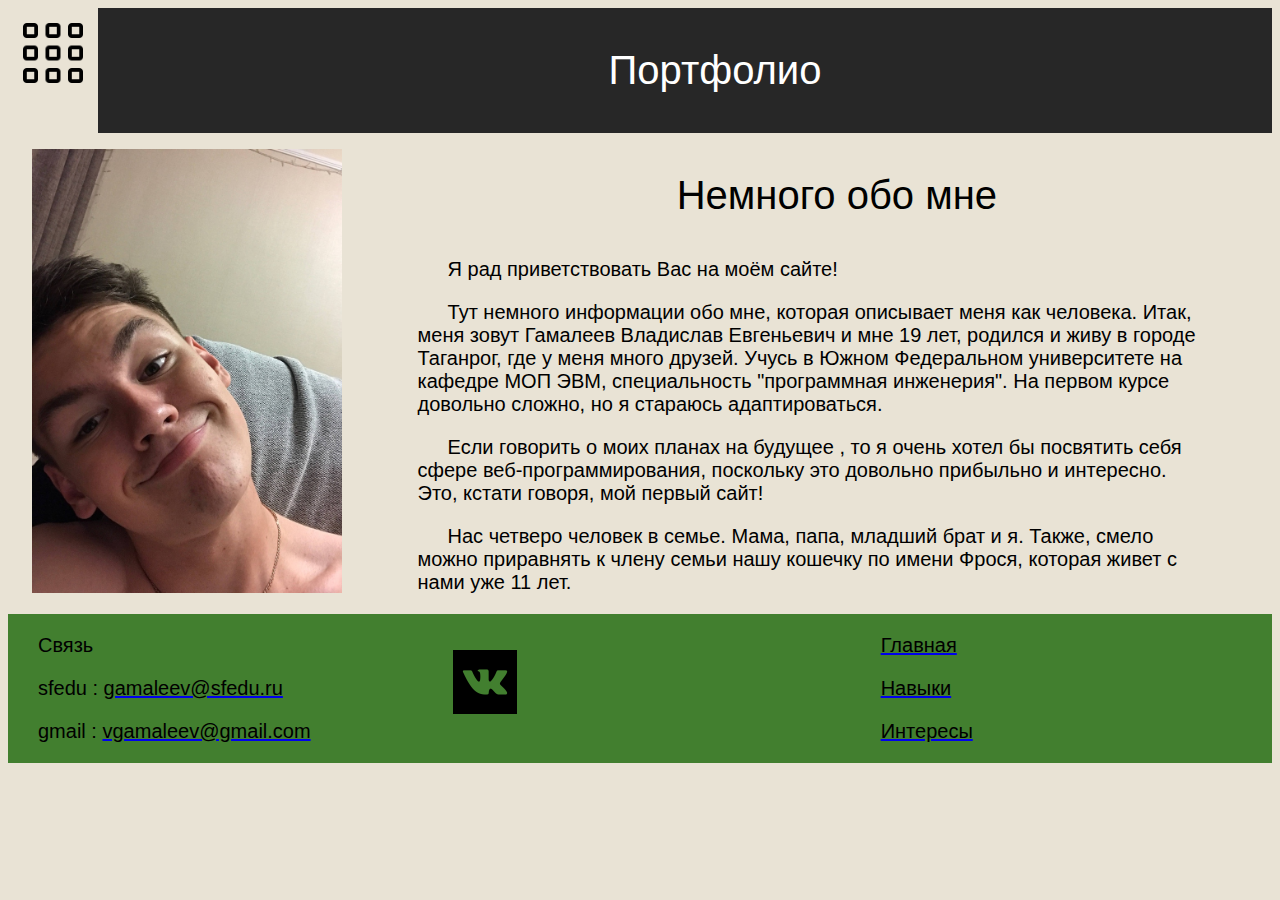
<file: index.html>
<!DOCTYPE html>
<html>
    <head>
        <meta charset="utf-8">
        <title>Главная</title>   
         <link rel="shortcut icon" href="images/1.jpg" type="image/x-icon">
        <link rel = "stylesheet" href = "css/style.css"/>
    </head>
    <body>
        <header>
            <div id="logo"></div>
            <div class="container">
               <div class="left">      
                    <div class="dropdown">
                       <button class="dropbtn">
                           <img src="images/menu.png" width="60" height="60" alt="Меню"></button>
                        <div class="dropdown-content">
                            <p><font color="white"><p style='font-size:15px ; font-weight:300; font-family: Geneva, Arial, Helvetica, sans-serif;'><a href="index2.html">Навыки</a>
                            <a href="index3.html">Интересы</a>  </p></font></p>                   </div>          
            
                   </div></div>
                    <div class="right">
             <h1><p><font color="white"><p style='font-size:40px ; font-weight:300; font-family: Geneva, Arial, Helvetica, sans-serif;'>Портфолио</p></font></p></h1>
                </div>
                   </div>  
        </header>
        <div class="main">
            <div class = "sidebar">
                <p><img src="images\3.jpg" width=100% height=100% alt="Я"></p>
            </div>
            <div class = "content">
            <h1><p><font color="black"><p style='font-size:40px ; font-weight:300; font-family: Geneva, Arial, Helvetica, sans-serif;'>Немного обо мне</p></font></p></h1>
                <p><font color="black"><p style='font-size:20px ; font-weight:300; font-family: Geneva, Arial, Helvetica, sans-serif;'>Я рад приветствовать Вас на моём сайте!</p></font></p>
                <p><font color="black"><p style='font-size:20px ; font-weight:300; font-family: Geneva, Arial, Helvetica, sans-serif;'>Тут немного информации обо мне, которая описывает меня как человека. Итак, меня зовут Гамалеев Владислав Евгеньевич и мне 19 лет, родился и живу в городе Таганрог, где у меня много друзей. Учусь в Южном Федеральном университете на кафедре МОП ЭВМ, специальность "программная инженерия". На первом курсе довольно сложно, но я стараюсь адаптироваться.</p></font></p>
                <p><font color="black"><p style='font-size:20px ; font-weight:300; font-family: Geneva, Arial, Helvetica, sans-serif;'>Если говорить о моих планах на будущее , то я очень хотел бы посвятить себя сфере веб-программирования, поскольку это довольно прибыльно и интересно. Это, кстати говоря, мой первый сайт!</p></font></p>
                <p><font color="black"><p style='font-size:20px ; font-weight:300; font-family: Geneva, Arial, Helvetica, sans-serif;'>Нас четверо человек в семье. Мама, папа, младший брат и я. Также, смело можно приравнять к члену семьи нашу кошечку по имени Фрося, которая живет с нами уже 11 лет.</p></font></p>
            </div> 
        </div>
            <footer>
            <script>src="js/script.js"
            </script>
                 <div class="foot"> 
            <div class="contact"> 
                <div class="center">
                <p><font color="black"><p style='font-size:20px ; font-weight:300; font-family: Geneva, Arial, Helvetica, sans-serif;'>Связь</p></font></p>
                    <p><font color="black"><p style='font-size:20px ; font-weight:300; font-family: Geneva, Arial, Helvetica, sans-serif;'>sfedu : <a href="mailto:gamaleev@sfedu.ru"> <font color="black">gamaleev@sfedu.ru</font></a></font></p>
                    
               <p><font color="black"><p style='font-size:20px ; font-weight:300; font-family: Geneva, Arial, Helvetica, sans-serif;'>gmail : <a href="mailto:vladgamaleev2001@gmail.com"> <FONT color="black"> vgamaleev@gmail.com</FONT></a></p></font></p>     
                    </div>
            </div> 
            <div class="information">
                <div class="center">
                <p><a href="https://vk.com/cometomehaveacupofteaandsmoke"><img src="images\vk.png" width=15% height=15% alt="vk"></a> </p>
                </div>
            </div>
            <div class="references">
                <div class="center">
                    <p><font color="black"><p style='font-size:20px ; font-weight:300; font-family: Geneva, Arial, Helvetica, sans-serif;'><a href="index.html"><FONT color="black">Главная</FONT></a></p></font></p>
                    
                     <p><font color="black"><p style='font-size:20px ; font-weight:300; font-family: Geneva, Arial, Helvetica, sans-serif;'><a href="index2.html"><FONT color="black">Навыки</FONT></a> </p>  
                         
                         <p><font color="black"><p style='font-size:20px ; font-weight:300; font-family: Geneva, Arial, Helvetica, sans-serif;'><a href="index3.html"><FONT color="black">Интересы</FONT></a></p></font> </p>   
                    </div>
              </div>
            </div>
        </footer>
    </body>
</html>
</file>
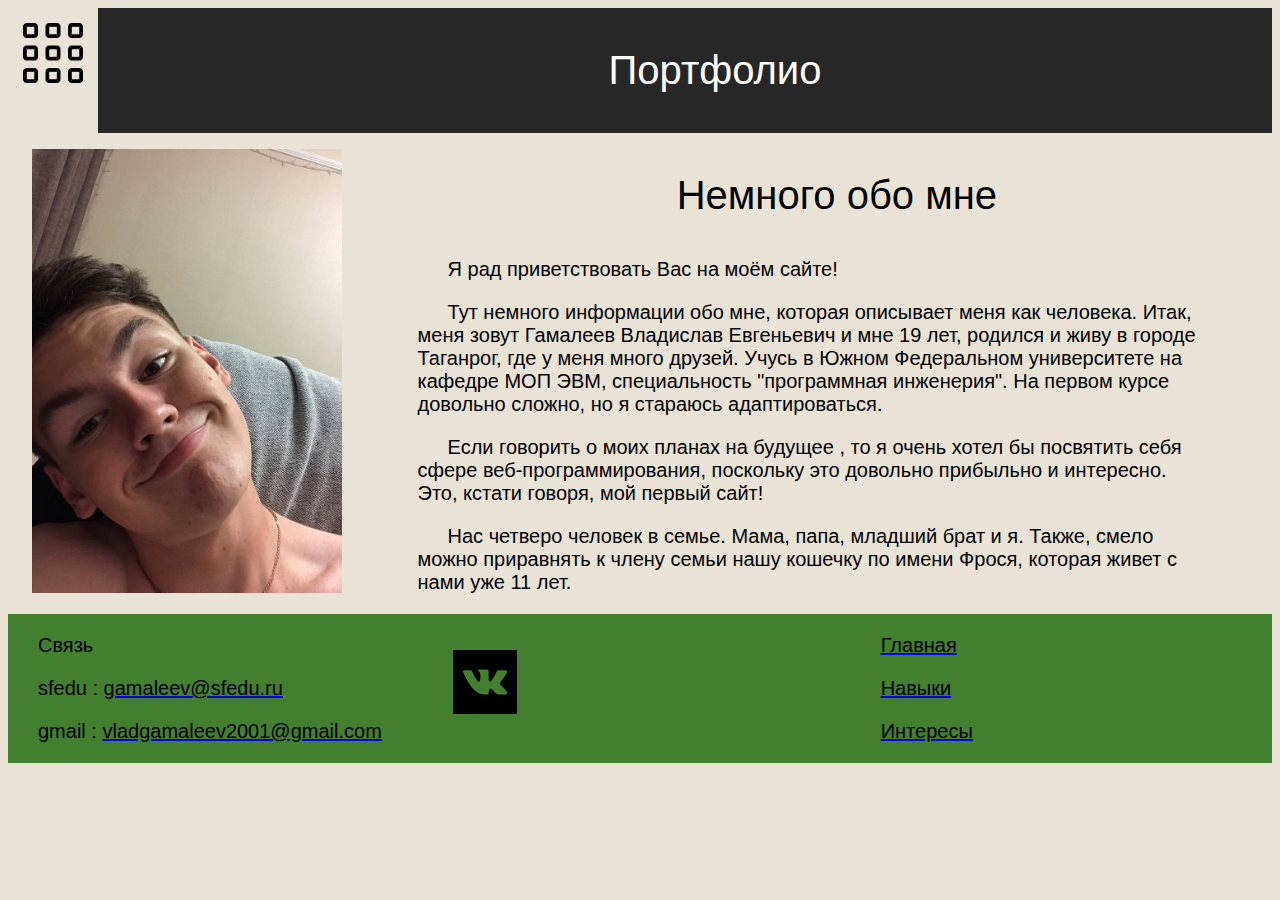
<file: index1.html>
<!DOCTYPE html>
<html>
    <head>
        <meta charset="utf-8">
        <title>Главная</title>   
         <link rel="shortcut icon" href="images/1.jpg" type="image/x-icon">
        <link rel = "stylesheet" href = "css/style.css"/>
    </head>
    <body>
        <header>
            <div id="logo"></div>
            <div class="container">
               <div class="left">      
                    <div class="dropdown">
                       <button class="dropbtn">
                           <img src="images/menu.png" width="60" height="60" alt="Меню"></button>
                        <div class="dropdown-content">
                            <p><font color="white"><p style='font-size:15px ; font-weight:300; font-family: Geneva, Arial, Helvetica, sans-serif;'><a href="index2.html">Навыки</a>
                            <a href="index3.html">Интересы</a>  </p></font></p>                   </div>          
            
                   </div></div>
                    <div class="right">
             <h1><p><font color="white"><p style='font-size:40px ; font-weight:300; font-family: Geneva, Arial, Helvetica, sans-serif;'>Портфолио</p></font></p></h1>
                </div>
                   </div>  
        </header>
        <div class="main">
            <div class = "sidebar">
                <p><img src="images\3.jpg" width=100% height=100% alt="Я"></p>
            </div>
            <div class = "content">
            <h1><p><font color="black"><p style='font-size:40px ; font-weight:300; font-family: Geneva, Arial, Helvetica, sans-serif;'>Немного обо мне</p></font></p></h1>
                <p><font color="black"><p style='font-size:20px ; font-weight:300; font-family: Geneva, Arial, Helvetica, sans-serif;'>Я рад приветствовать Вас на моём сайте!</p></font></p>
                <p><font color="black"><p style='font-size:20px ; font-weight:300; font-family: Geneva, Arial, Helvetica, sans-serif;'>Тут немного информации обо мне, которая описывает меня как человека. Итак, меня зовут Гамалеев Владислав Евгеньевич и мне 19 лет, родился и живу в городе Таганрог, где у меня много друзей. Учусь в Южном Федеральном университете на кафедре МОП ЭВМ, специальность "программная инженерия". На первом курсе довольно сложно, но я стараюсь адаптироваться.</p></font></p>
                <p><font color="black"><p style='font-size:20px ; font-weight:300; font-family: Geneva, Arial, Helvetica, sans-serif;'>Если говорить о моих планах на будущее , то я очень хотел бы посвятить себя сфере веб-программирования, поскольку это довольно прибыльно и интересно. Это, кстати говоря, мой первый сайт!</p></font></p>
                <p><font color="black"><p style='font-size:20px ; font-weight:300; font-family: Geneva, Arial, Helvetica, sans-serif;'>Нас четверо человек в семье. Мама, папа, младший брат и я. Также, смело можно приравнять к члену семьи нашу кошечку по имени Фрося, которая живет с нами уже 11 лет.</p></font></p>
            </div> 
        </div>
            <footer>
            <script>src="js/script.js"
            </script>
                 <div class="foot"> 
            <div class="contact"> 
                <div class="center">
                <p><font color="black"><p style='font-size:20px ; font-weight:300; font-family: Geneva, Arial, Helvetica, sans-serif;'>Связь</p></font></p>
                    <p><font color="black"><p style='font-size:20px ; font-weight:300; font-family: Geneva, Arial, Helvetica, sans-serif;'>sfedu : <a href="mailto:gamaleev@sfedu.ru"> <font color="black">gamaleev@sfedu.ru</font></a></font></p>
                    
               <p><font color="black"><p style='font-size:20px ; font-weight:300; font-family: Geneva, Arial, Helvetica, sans-serif;'>gmail : <a href="mailto:vladgamaleev2001@gmail.com"> <FONT color="black"> vladgamaleev2001@gmail.com</FONT></a></p></font></p>     
                    </div>
            </div> 
            <div class="information">
                <div class="center">
                <p><a href="https://vk.com/cometomehaveacupofteaandsmoke"><img src="images\vk.png" width=15% height=15% alt="vk"></a> </p>
                </div>
            </div>
            <div class="references">
                <div class="center">
                    <p><font color="black"><p style='font-size:20px ; font-weight:300; font-family: Geneva, Arial, Helvetica, sans-serif;'><a href="index1.html"><FONT color="black">Главная</FONT></a></p></font></p>
                    
                     <p><font color="black"><p style='font-size:20px ; font-weight:300; font-family: Geneva, Arial, Helvetica, sans-serif;'><a href="index2.html"><FONT color="black">Навыки</FONT></a> </p>  
                         
                         <p><font color="black"><p style='font-size:20px ; font-weight:300; font-family: Geneva, Arial, Helvetica, sans-serif;'><a href="index3.html"><FONT color="black">Интересы</FONT></a></p></font> </p>   
                    </div>
              </div>
            </div>
        </footer>
    </body>
</html>
</file>
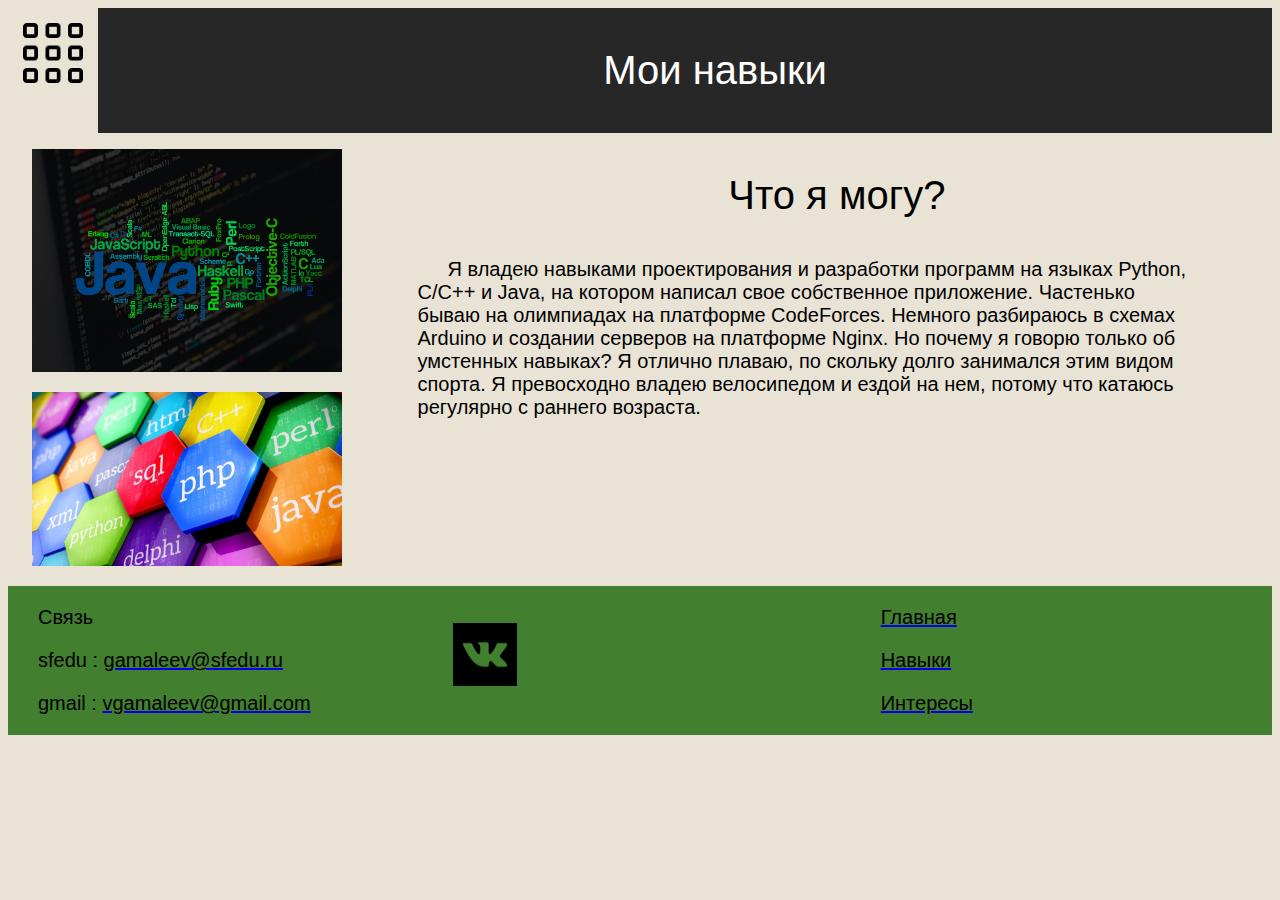
<file: index2.html>
<!DOCTYPE html>
<html>
    <head>
        <meta charset="utf-8">
        <title>Мои навыки</title>   
         <link rel="shortcut icon" href="images/1.jpg" type="image/x-icon">
        <link rel = "stylesheet" href = "css/style.css"/>
    </head>
    <body>
        <header>
            <div id="logo"></div>
            <div class="container">
               <div class="left">      
                    <div class="dropdown">
                       <button class="dropbtn">
                           <img src="images/menu.png" width="60" height="60" alt="Меню"></button>
                        <div class="dropdown-content">
                            <p><font color="white"><p style='font-size:15px ; font-weight:300; font-family: Geneva, Arial, Helvetica, sans-serif;'><a href="index.html">Главная</a>
                            <a href="index3.html">Интересы</a>  </p></font></p>                   </div>          
                   </div></div>
                    <div class="right">
             <h1><p><font color="white"><p style='font-size:40px ; font-weight:300; font-family: Geneva, Arial, Helvetica, sans-serif;'>Мои навыки</p></font></p></h1>
                </div>
                   </div>  
        </header>
        <div class="main">
            <div class = "sidebar">
                <p><img src="images\5.jpg" width=100% height=100% alt="Я"></p>
                <p><img src="images\7.jpg" width=100% height=100% alt="Я"></p>
            </div>
            <div class = "content">
            <h1><p><font color="black"><p style='font-size:40px ; font-weight:300; font-family: Geneva, Arial, Helvetica, sans-serif;'>Что я могу?</p></font></p></h1>
                <p><font color="black"><p style='font-size:20px ; font-weight:300; font-family: Geneva, Arial, Helvetica, sans-serif;'>Я владею навыками проектирования и разработки программ на языках Python, C/C++ и Java, на котором написал свое собственное приложение. Частенько бываю на олимпиадах на платформе CodeForces. Немного разбираюсь в схемах Arduino и создании серверов на платформе Nginx. Но почему я говорю только об умстенных навыках? Я отлично плаваю, по скольку долго занимался этим видом спорта. Я превосходно владею велосипедом и ездой на нем, потому что катаюсь регулярно с раннего возраста.
                </p></font></p>
            </div> 
        </div>
            <footer>
            <script>src="js/script.js"
            </script>
                 <div class="foot"> 
            <div class="contact"> 
                <div class="center">
                <p><font color="black"><p style='font-size:20px ; font-weight:300; font-family: Geneva, Arial, Helvetica, sans-serif;'>Связь</p></font></p>
                    <p><font color="black"><p style='font-size:20px ; font-weight:300; font-family: Geneva, Arial, Helvetica, sans-serif;'>sfedu : <a href="mailto:gamaleev@sfedu.ru"> <font color="black">gamaleev@sfedu.ru</font></a></font></p>
                    
               <p><font color="black"><p style='font-size:20px ; font-weight:300; font-family: Geneva, Arial, Helvetica, sans-serif;'>gmail : <a href="mailto:vladgamaleev2001@gmail.com"> <FONT color="black"> vgamaleev@gmail.com</FONT></a></p></font></p>     
                    </div>
            </div> 
            <div class="information">
                <div class="center">
                <p><a href="https://vk.com/cometomehaveacupofteaandsmoke"><img src="images\vk.png" width=15% height=15% alt="vk"></a> </p>
                </div>
            </div>
            <div class="references">
                <div class="center">
                    <p><font color="black"><p style='font-size:20px ; font-weight:300; font-family: Geneva, Arial, Helvetica, sans-serif;'><a href="index.html"><FONT color="black">Главная</FONT></a></p></font></p>
                    
                     <p><font color="black"><p style='font-size:20px ; font-weight:300; font-family: Geneva, Arial, Helvetica, sans-serif;'><a href="index2.html"><FONT color="black">Навыки</FONT></a> </p>  
                         
                         <p><font color="black"><p style='font-size:20px ; font-weight:300; font-family: Geneva, Arial, Helvetica, sans-serif;'><a href="index3.html"><FONT color="black">Интересы</FONT></a></p></font> </p>   
                    </div>
              </div>
            </div>
        </footer>
    </body>
</html>
</file>
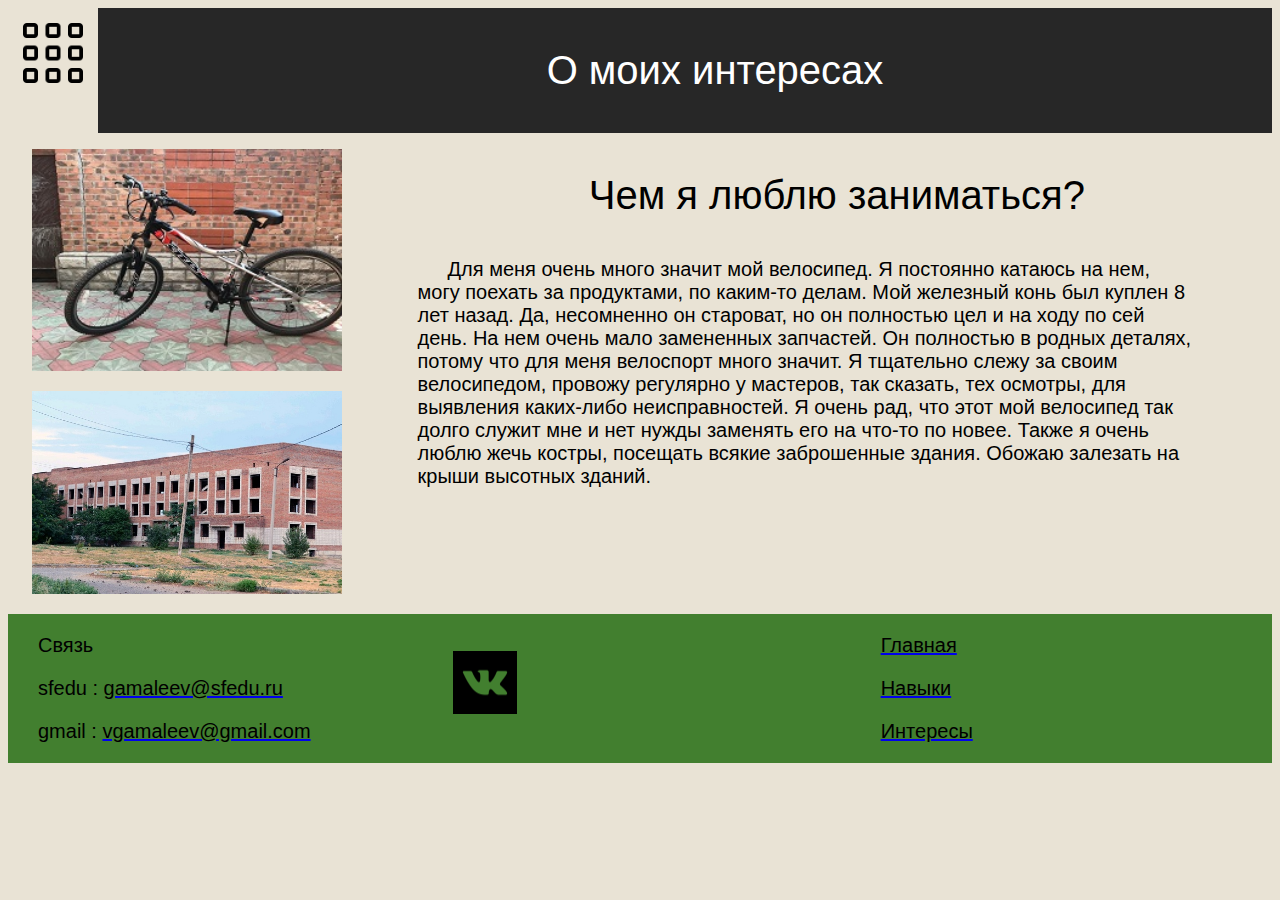
<file: index3.html>
<!DOCTYPE html>
<html>
    <head>
        <meta charset="utf-8">
        <title>Интересы</title>   
         <link rel="shortcut icon" href="images/1.jpg" type="image/x-icon">
        <link rel = "stylesheet" href = "css/style.css"/>
    </head>
    <body>
        <header>
            <div id="logo"></div>
            <div class="container">
               <div class="left">      
                    <div class="dropdown">
                       <button class="dropbtn">
                           <img src="images/menu.png" width="60" height="60" alt="Меню"></button>
                        <div class="dropdown-content">
                            <p><font color="white"><p style='font-size:15px ; font-weight:300; font-family: Geneva, Arial, Helvetica, sans-serif;'><a href="index.html">Главная</a>
                            <a href="index2.html">Навыки</a>  </p></font></p>                   </div>          
            
                   </div></div>
                    <div class="right">
             <h1><p><font color="white"><p style='font-size:40px ; font-weight:300; font-family: Geneva, Arial, Helvetica, sans-serif;'>О моих интересах</p></font></p></h1>
                </div>
                   </div>  
        </header>
        <div class="main">
            <div class = "sidebar">
                <p><img src="images\6.jpg" width=100% height=100% alt="Я"></p>
                <p><img src="images\8.jpg" width=100% height=100% alt="Я"></p>
            </div>
            <div class = "content">
            <h1><p><font color="black"><p style='font-size:40px ; font-weight:300; font-family: Geneva, Arial, Helvetica, sans-serif;'>Чем я люблю заниматься?</p></font></p></h1>
                <p><font color="black"><p style='font-size:20px ; font-weight:300; font-family: Geneva, Arial, Helvetica, sans-serif;'>Для меня очень много значит мой велосипед. Я постоянно катаюсь на нем, могу поехать за продуктами, по каким-то делам. Мой железный конь был куплен 8 лет назад. Да, несомненно он староват, но он полностью цел и на ходу по сей день. На нем очень мало замененных запчастей. Он полностью в родных деталях, потому что для меня велоспорт много значит. Я тщательно слежу за своим велосипедом, провожу регулярно у мастеров, так сказать, тех осмотры, для выявления каких-либо неисправностей. Я очень рад, что этот мой велосипед так долго служит мне и нет нужды заменять его на что-то по новее. Также я очень люблю жечь костры, посещать всякие заброшенные здания. Обожаю залезать на крыши высотных зданий. </p></font></p>
            </div> 
        </div>
            <footer>
            <script>src="js/script.js"
            </script>
                 <div class="foot"> 
            <div class="contact"> 
                <div class="center">
                <p><font color="black"><p style='font-size:20px ; font-weight:300; font-family: Geneva, Arial, Helvetica, sans-serif;'>Связь</p></font></p>
                    <p><font color="black"><p style='font-size:20px ; font-weight:300; font-family: Geneva, Arial, Helvetica, sans-serif;'>sfedu : <a href="mailto:gamaleev@sfedu.ru"> <font color="black">gamaleev@sfedu.ru</font></a></font></p>
                    
               <p><font color="black"><p style='font-size:20px ; font-weight:300; font-family: Geneva, Arial, Helvetica, sans-serif;'>gmail : <a href="mailto:vladgamaleev2001@gmail.com"> <FONT color="black"> vgamaleev@gmail.com</FONT></a></p></font></p>     
                    </div>
            </div> 
            <div class="information">
                <div class="center">
                <p><a href="https://vk.com/cometomehaveacupofteaandsmoke"><img src="images\vk.png" width=15% height=15% alt="vk"></a> </p>
                </div>
            </div>
            <div class="references">
                <div class="center">
                    <p><font color="black"><p style='font-size:20px ; font-weight:300; font-family: Geneva, Arial, Helvetica, sans-serif;'><a href="index.html"><FONT color="black">Главная</FONT></a></p></font></p>
                    
                     <p><font color="black"><p style='font-size:20px ; font-weight:300; font-family: Geneva, Arial, Helvetica, sans-serif;'><a href="index2.html"><FONT color="black">Навыки</FONT></a> </p>  
                         
                         <p><font color="black"><p style='font-size:20px ; font-weight:300; font-family: Geneva, Arial, Helvetica, sans-serif;'><a href="index3.html"><FONT color="black">Интересы</FONT></a></p></font> </p>   
                    </div>
              </div>
            </div>
        </footer>
    </body>
</html>
</file>
<file: css/style.css>
body {
    background: #E9E3D5;
}

.container {
    width: 1500px;
    margin: auto; /*расположение по центру*/
    display: flex;/*порядок элементов не будет меняться*/
    max-width: 100%;
}

.foot
{
    width: 1500px;
    background: #427F2F;
    margin: auto;
    display: flex;
    max-width: 100%; 
}

.contact{
    margin-bottom: auto;
    margin-top: auto;
    width:33.33%;;     
}

.center{
    margin: auto;
}

.information{
    line-height: 232%;
    margin: auto;
    width:33.33%;
    text-decoration: none;
}
.references{
    margin: auto;
    width:33.33%;
}

.right {
    background: #272727;
    max-width: 100%;  
    width: 1380px;
}

.left {
    background: #E9E3D5;
   max-width: 13%; 
}

.main {
    width: 1500px;
    margin: auto;
    display: flex;
    max-width: 100%;
    background: #E9E3D5;  
}

.container3 {
    width: 1500px;
    margin: auto;
    display: flex;
    max-width: 70%;
}
.container21 {
  
    margin: auto;
    display: flex;
    max-width: 100%;
}


.footer {
	position: absolute;/*Указывает, что элемент абсолютно позиционирован, при этом другие элементы отображаются на веб-странице словно абсолютно позиционированного элемента и нет. */
	left: 0;
	bottom: 0;
	width: 100%;
	height: 80px;
}
.sidebar {
   background: #E9E3D5;
    width: 30%;
}

.content { 
    background: #E9E3D5;
    width: 70%;
    padding-left: 6%;
    padding-right: 6%;
}
 
/* Dropdown Button */
.dropbtn {
    background-color:#E9E3D5;
    color: black;
    padding: 15px;
    border: none;/*стиль границы вокруг элемента*/
}



.dropdown {
    position: relative;/*позиция относительно исходного места*/
    display: inline-block;/*блочный элемент, обтекаемый другими*/
}


.dropdown-content {
    display: none;
    position: absolute;
    background-color: #E9E3D5;;
}

.dropdown-content a {
    color: black;
    padding: 10px 10px;/*поля вокруг содержимого элемента*/
    text-decoration: none;
    display: block;
}
.dropdown-content a:hover {background-color: #FCBE07;}

/* Показать выпадающее меню при наведении курсора мыши */
.dropdown:hover .dropdown-content {display: block;}/*происходит перенос строк в начале и в конце содержимого.*/

p {

    text-indent: 1.5em;
}

.text{
    margin-bottom: auto;
    margin-top: auto;
}

h1, h2 {
    text-align: center;
}

li {
    list-style-type: none;
    text-indent: 1.5em;
}

img{
    border: auto;
}

.thumb img  {
    border: 0px solid #ffffff; /* Рамка вокруг фотографии */
    padding: 15px; /* Расстояние от картинки до рамки */
    background: #CDEEF3; /* Цвет фона */
    margin-right: 10px; /* Отступ справа */
    margin-bottom: 10px; /* Отступ снизу */
   }

.rightsidebar
{
 background: #DAF1DE;
    width: 30%;
}

.images {
    margin: auto;
}
</file>
